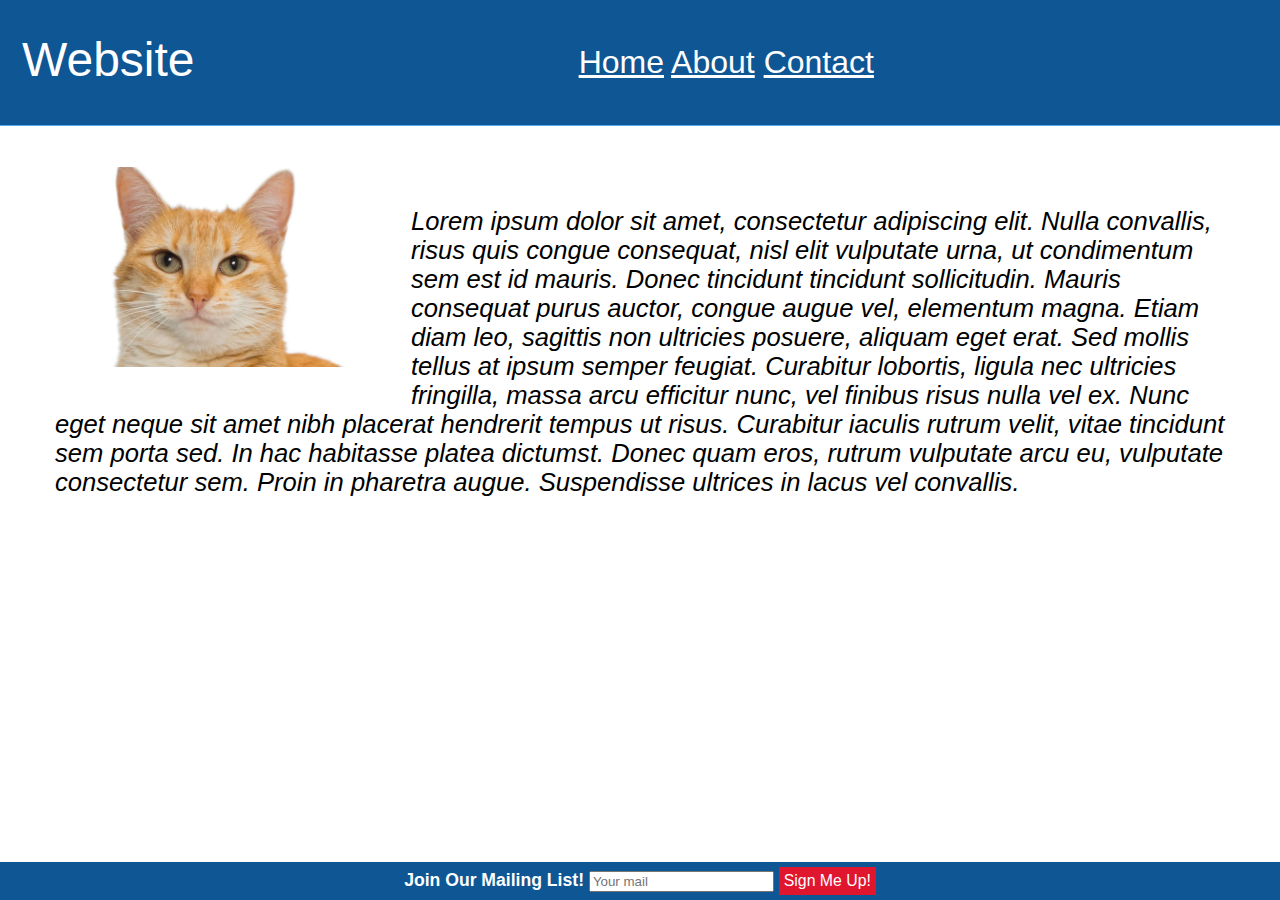
<file: index.html>
<!doctype html>

<html lang="en">

<head>
    <meta charset="utf-8">

    <title>MyWeb</title>
    <meta name="description" content="Final Challange">
    <meta name="author" content="SitePoint">

    <link rel="stylesheet" href="styles/style.css">

</head>

<body>
    <div class="header">
        <a href="" id="website">Website</a>
        <div class="header-right">
            <a id="link" href="index.html">Home</a>
            <a id="link" href="about.html">About</a>
            <a id="link" href="contact.html">Contact</a>
        </div>



    </div>

    <div class="content">
        <img src="images/kot.jpg" alt="cat" class="kotel">

        <p class="lorem"> Lorem ipsum dolor sit amet, consectetur adipiscing elit. Nulla convallis, risus quis congue
            consequat, nisl elit
            vulputate urna, ut condimentum sem est id mauris. Donec tincidunt tincidunt sollicitudin. Mauris consequat
            purus
            auctor, congue augue vel, elementum magna. Etiam diam leo, sagittis non ultricies posuere, aliquam eget
            erat. Sed
            mollis tellus at ipsum semper feugiat. Curabitur lobortis, ligula nec ultricies fringilla, massa arcu
            efficitur nunc,
            vel finibus risus nulla vel ex. Nunc eget neque sit amet nibh placerat hendrerit tempus ut risus. Curabitur
            iaculis
            rutrum velit, vitae tincidunt sem porta sed. In hac habitasse platea dictumst. Donec quam eros, rutrum
            vulputate arcu
            eu, vulputate consectetur sem. Proin in pharetra augue. Suspendisse ultrices in lacus vel convallis.</p>
    </div>

    <div class="footer">
        <form>
            Join Our Mailing List!
            <input type="text" name="Your mail" placeholder="Your mail">
            <button class="footer-button">
                Sign Me Up!
            </button>
        </form>



    </div>

</body>

</html>
</file>
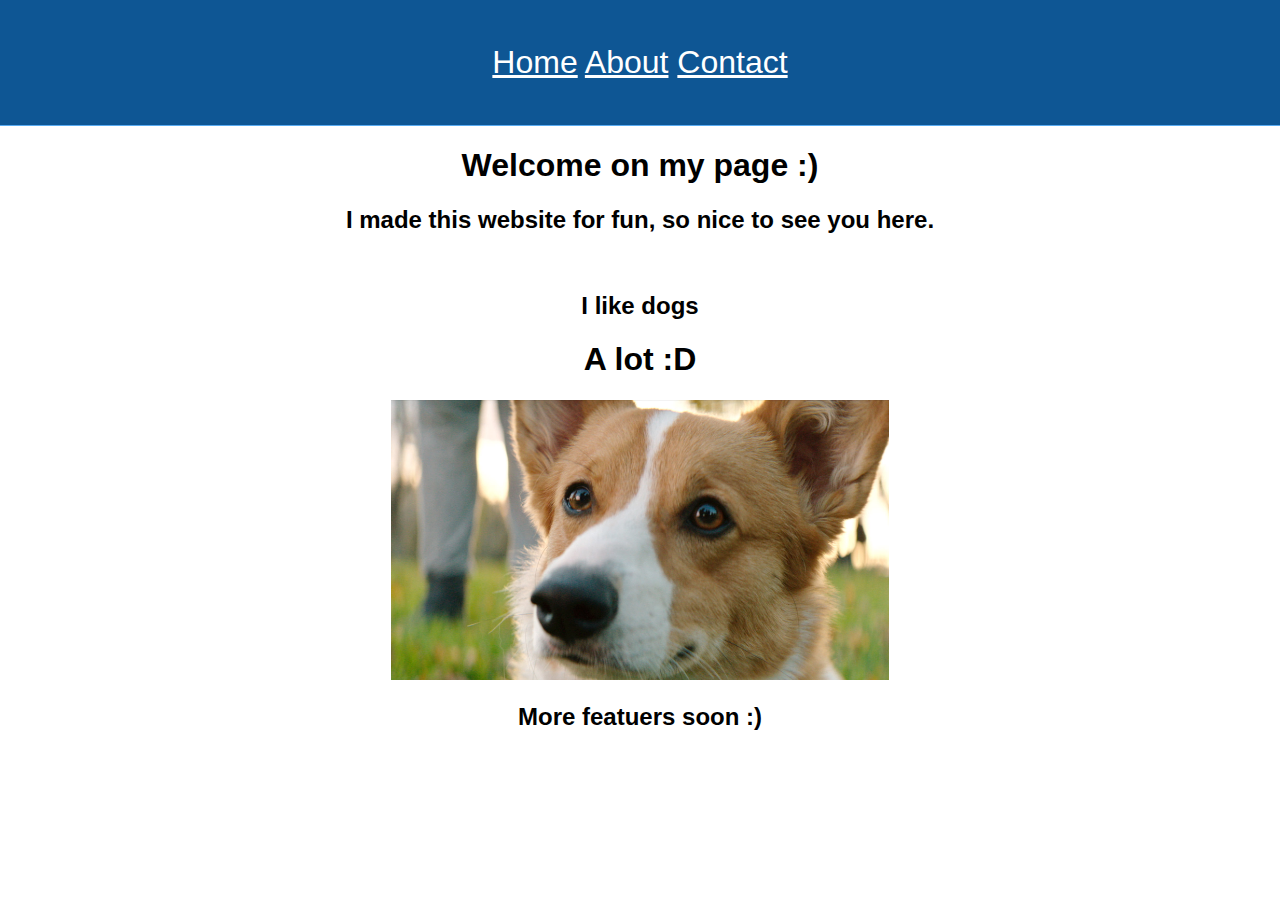
<file: about.html>
<!doctype html>

<html lang="en">

<head>
    <meta charset="utf-8">

    <title>About</title>
    <meta name="description" content="The HTML5 Herald">
    <meta name="author" content="SitePoint">

    <link rel="stylesheet" href="styles/styles-bookmarks.css">

</head>

<body>
    <div class="header">
        <div class="header-right">
            <a id="link" href="index.html">Home</a>
            <a id="link" href="about.html">About</a>
            <a id="link" href="contact.html">Contact</a>
        </div>
    </div>

    <div class="bookmark-content">
        <h1>Welcome on my page :)</h1>
        <h2>I made this website for fun, so nice to see you here.</h2>
        <br>
        <h2>I like dogs</h2>
        <h1>A lot :D</h1>
        <img src="images/pies.jpg" alt="dog" class="about-dogo">
        <h2>More featuers soon :)</h2>
    </div>

</body>

</html>
</file>
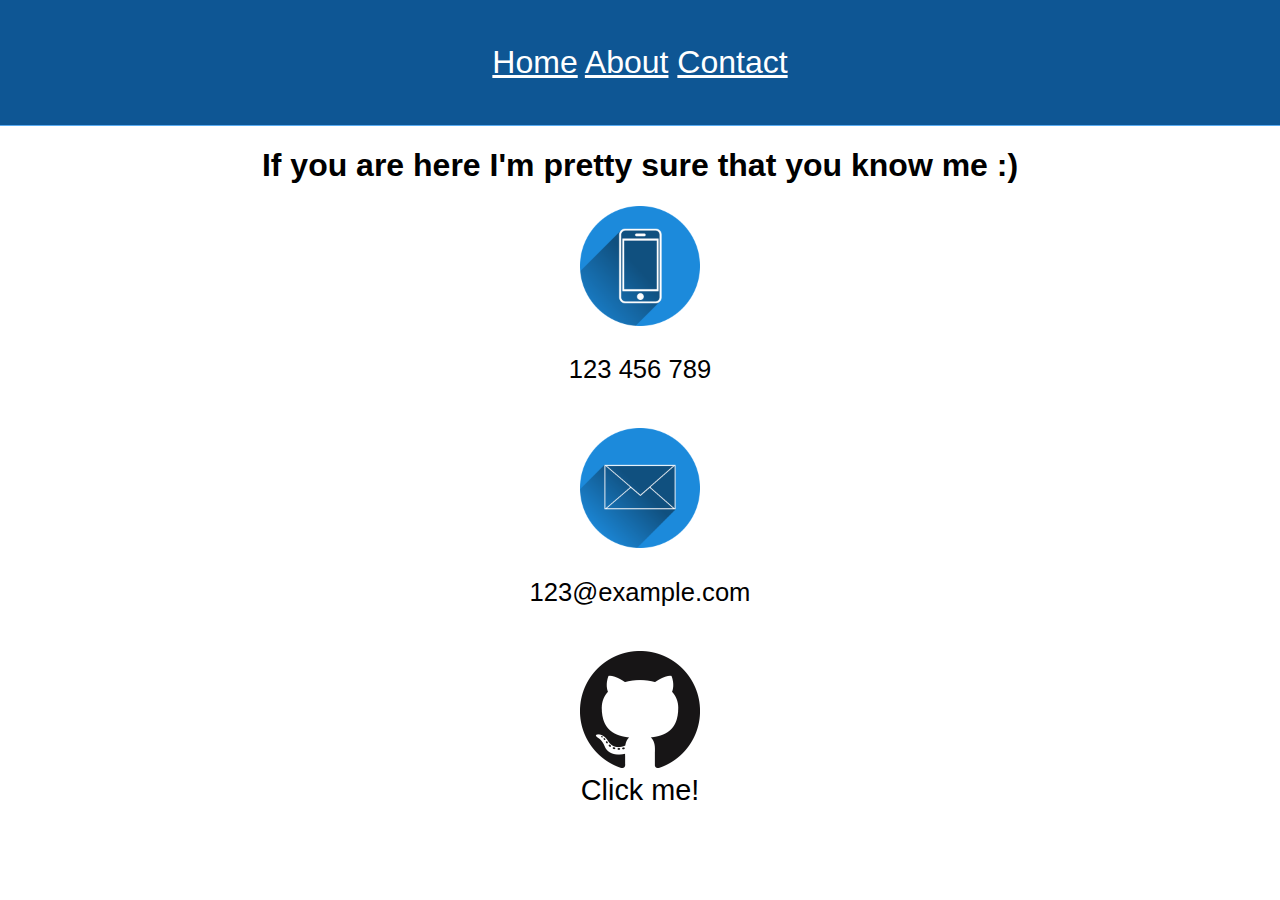
<file: contact.html>
<!doctype html>

<html lang="en">

<head>
    <meta charset="utf-8">

    <title>Contact</title>
    <meta name="description" content="The HTML5 Herald">
    <meta name="author" content="SitePoint">

    <link rel="stylesheet" href="styles/styles-bookmarks.css">

</head>

<body>
    <div class="header">
        <div class="header-right">
            <a id="link" href="index.html">Home</a>
            <a id="link" href="about.html">About</a>
            <a id="link" href="contact.html">Contact</a>
        </div>
    </div>
    <div class="bookmark-content">
        <h1> If you are here I'm pretty sure that you know me :) </h1>

        <div class="contact-images-section">
            <img src="images/telefon.png" alt="telefon" class="contact-img">
            <br>
            <p id="contact-number">123 456 789</p>
            <br>
            <img src="images/mail.png" alt="mail" class="contact-img">
            <br>
            <p id="contact-number"> 123@example.com </p>
            <br>
            <a href="https://github.com/borzo-m" target="blank"> <img src="images/GitHub-Mark-120px-plus.png" alt="git-hub"
                    class="contact-img"></a>
            <br>
            <a href="https://github.com/borzo-m" target="blank" id="git-hub-contact"> Click me!</a>

        </div>
    </div>


</body>

</html>
</file>
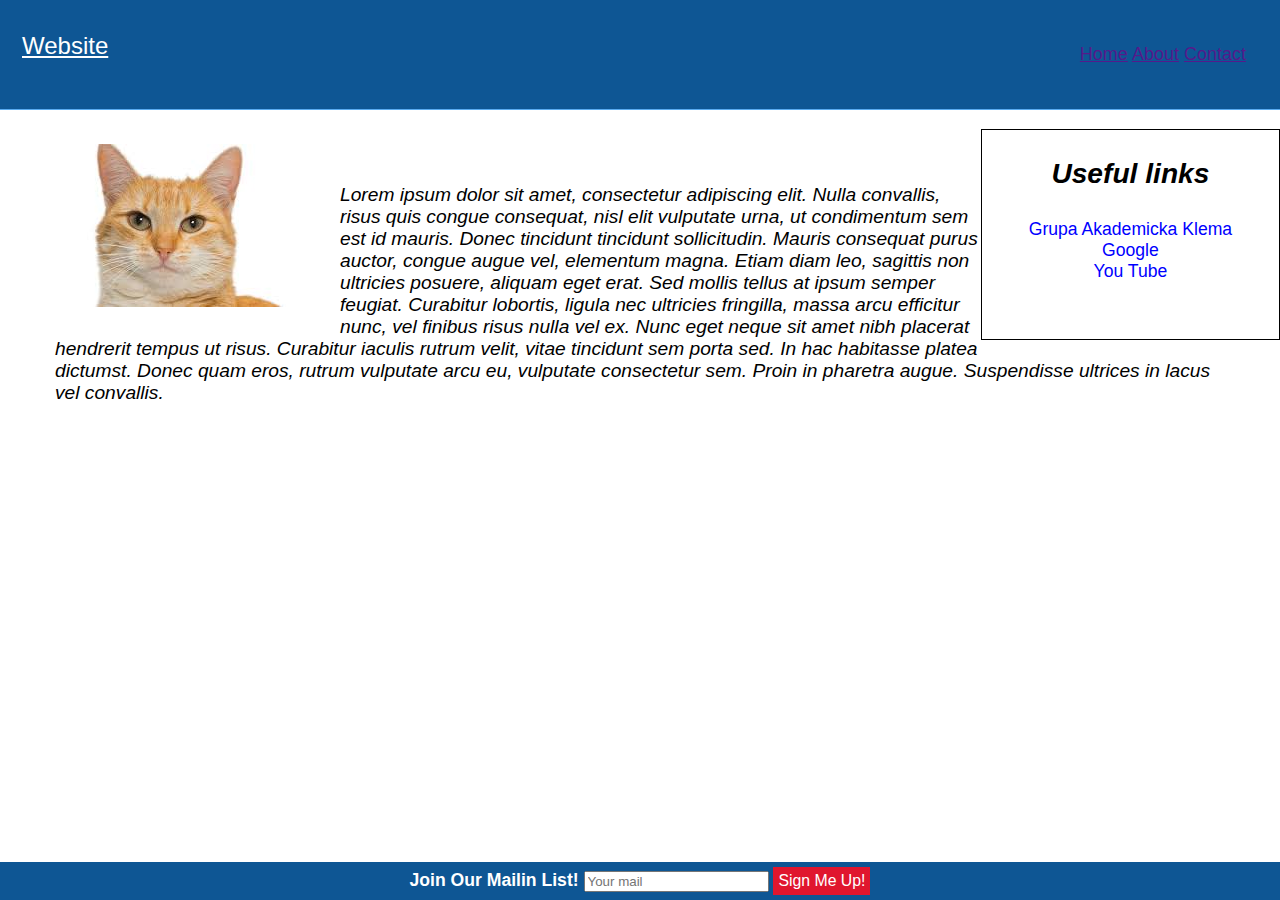
<file: html.html>
<!doctype html>

<html lang="en">

<head>
    <meta charset="utf-8">


    <meta name="description" content="Final Challange">
    <meta name="author" content="SitePoint">

    <link rel="stylesheet" href="style.css">

</head>

<body>
    <div class="header">
        <a href="" id="website">Website</a>
        <div class="header-right">
            <a href="">Home</a>
            <a href="">About</a>
            <a href="">Contact</a>
        </div>



    </div>

    <div class="content">
        <img src="[data-uri]"
            alt="cat" class="kotel">
        <div class="przydatne-linki">
            <p id="linki"> Useful links</p>
            <a href="https://akademicka.mbnp.waw.pl/" target="blank">Grupa Akademicka Klema</a>
            <br>
            <a href="https://www.google.pl/" target="blank">Google</a>
            <br>
            <a href="https://www.youtube.com/" target="blank"> You Tube</a>
        </div>
        <p class="lorem"> Lorem ipsum dolor sit amet, consectetur adipiscing elit. Nulla convallis, risus quis congue
            consequat, nisl elit
            vulputate urna, ut condimentum sem est id mauris. Donec tincidunt tincidunt sollicitudin. Mauris consequat
            purus
            auctor, congue augue vel, elementum magna. Etiam diam leo, sagittis non ultricies posuere, aliquam eget
            erat. Sed
            mollis tellus at ipsum semper feugiat. Curabitur lobortis, ligula nec ultricies fringilla, massa arcu
            efficitur nunc,
            vel finibus risus nulla vel ex. Nunc eget neque sit amet nibh placerat hendrerit tempus ut risus. Curabitur
            iaculis
            rutrum velit, vitae tincidunt sem porta sed. In hac habitasse platea dictumst. Donec quam eros, rutrum
            vulputate arcu
            eu, vulputate consectetur sem. Proin in pharetra augue. Suspendisse ultrices in lacus vel convallis.</p>
    </div>

    <div class="footer">
        <form>
            Join Our Mailin List!
            <input type="text" name="Your mail" placeholder="Your mail">
            <button class="footer-button">
                Sign Me Up!
            </button>
        </form>



    </div>

</body>

</html>
</file>
<file: styles/style.css>
html {
  box-sizing: border-box;
}
*, *:before, *:after {
  box-sizing: inherit;
}

body{
    margin: 0;
    font-family: Arial, Helvetica, sans-serif;
}

.header{
    border-bottom: 1px solid #59ABF1;
    padding: 20px 10px;
    overflow: hidden;
    background-color: #0E5694;

}
#website{
    float: left;
    color: white;
    text-align: center;
    padding: 12px;
    font-size: 3em;   
    text-decoration: none;
}

.header-right{
color: white;
text-align: center;
padding: 12px;
font-size: 2em;
text-decoration: none;
margin: 12px;
}

#link{
    color: white;
}


.header a:hover{
    background-color: red;
    color: white;
    text-decoration: none;
    padding: 12px;

}
.header a.active {
  background-color: dodgerblue;
  color: white;
    text-decoration: none;

}


/*content*/

.kotel{
    float: left;
    padding: 15px;
    height: 230px;
    width: auto;
}
.lorem{
    font-style: italic;
    font-size: 1.6em;
    padding: 55px;  
}
.przydatne-linki{
    height: 12em;
    width: 17em;
    border: 1px black solid;
    float: right;
    
}
.przydatne-linki{
    font-size: 1.1em;
    text-align: center;
}
#linki{
    font-weight: bold;
    font-style: italic;
    font-size: 1.6em;
}


.przydatne-linki a:link{
    color: blue;
    background-color: transparent;
    text-decoration: none;
}
.przydatne-linki a:hover{
    color: red;
text-decoration: underline;
}

.przydatne-linki a:visited{
    color: purple;
}
.przydatne-linki a:active{
    color: aqua;
text-decoration: underline;
}



/* footer */

.footer{
    position: fixed;
    bottom: 0;
    width: 100%;
    text-align: center;
    background-color:  #0E5694;
    padding: 5px;
    font-weight: bold;
    font-size: 1.1em;
    color:white;
}
.footer-button {
    background-color: rgb(224, 22, 46);
    border: none;
    color: white;
    padding: 5px;
    font-size: 0.9em;
}


#git-hub-logo {
    float: right; 

}





/* responsive */
@media screen and (max-width: 1200px) {
#website {
    float: none;
    display: block;
    text-align: center;
    font-size: 4em;
  }
  
.header-right, .przydatne-linki{
    float: none;
    margin-left: auto;
    margin-right: auto;
    font-size: 2.9em;
   padding: 20px;
  }
.kotel {
    display: block;
    float: none;
    margin-left: auto;
    margin-right: auto;
    width: 500px;
    height: auto;
}
.header a:hover{
    color: black;
    text-decoration: none;

}
.header a.active {
  background-color: dodgerblue;
  color: white;
    text-decoration: none;

}

.lorem{
    padding-bottom: 150px;  
}

.footer{
    font-size: 2.5em;
    padding-bottom: 25px;
    padding-top: 20px;
}

#git-hub-logo {
    display: block;
    float: right;
    padding-top: 9px;
    padding-bottom: 10px;
    width: 130px;
    background-color: white;
   
}


}
</file>
<file: styles/styles-bookmarks.css>
html {
  box-sizing: border-box;
}
*, *:before, *:after {
  box-sizing: inherit;
}

body{
    margin: 0;
    font-family: Arial, Helvetica, sans-serif;
}

.header{
    border-bottom: 1px solid #59ABF1;
    padding: 20px 10px;
    overflow: hidden;
    background-color: #0E5694;

}
#website{
    float: left;
    color: white;
    text-align: center;
    padding: 12px;
    font-size: 3em;   
    text-decoration: none;
}

.header-right{
color: white;
text-align: center;
padding: 12px;
font-size: 2em;
text-decoration: none;
margin: 12px;
}

#link{
    color: white;
}


.header a:hover{
    background-color: red;
    color: white;
    text-decoration: none;
    padding: 12px;
}

.header a:active {
  background-color: dodgerblue;
  color: white;
    text-decoration: none;

}

/*bookmark-content*/

.bookmark-content{
    text-align: center;
    font-family: 'Trebuchet MS', 'Lucida Sans Unicode', 'Lucida Grande', 'Lucida Sans', Arial, sans-serif;
}

/*about*/

.about-dogo{
    height: 280px;
    width: auto;
}

/*contact*/

.contact-img{
    height: 120px;
    width: auto;
}

#contact-number{
    font-family: 'Trebuchet MS', 'Lucida Sans Unicode', 'Lucida Grande', 'Lucida Sans', Arial, sans-serif;
    font-size: 1.6em;
}

#git-hub-contact:link {
    font-family: 'Trebuchet MS', 'Lucida Sans Unicode', 'Lucida Grande', 'Lucida Sans', Arial, sans-serif;
    color:black;
    font-size: 1.8em;
    text-decoration: none;
}

#git-hub-contact:hover {
    color: red;
    padding: 3px;
}

#git-hub-contact:active{
    color: blueviolet;
}




/* responsive */
@media screen and (max-width: 1200px) {
#website {
    float: none;
    display: block;
    text-align: center;
    font-size: 4em;
  }
  
.header-right, .przydatne-linki{
    float: none;
    margin-left: auto;
    margin-right: auto;
    font-size: 2.9em;
   padding: 20px;
  }
.kotel {
    display: block;
    float: none;
    margin-left: auto;
    margin-right: auto;
    width: 500px;
}
.header a:hover{
    color: black;
    text-decoration: none;

}
.header a.active {
  background-color: dodgerblue;
  color: white;
    text-decoration: none;

}

.lorem{
    padding-bottom: 150px;  
}

.footer{
    font-size: 2.5em;
    padding-bottom: 25px;
    padding-top: 20px;
}

.about-dogo{
    height: 420px;
    width: auto;
}


.bookmark-content{
    font-size: 1.7em;
}

.contact-img{
    height: 130px;
}

}
</file>
<file: style.css>
html {
  box-sizing: border-box;
}
*, *:before, *:after {
  box-sizing: inherit;
}

body{
    margin: 0;
    font-family: Arial, Helvetica, sans-serif;
}

.header{
    border-bottom: 1px solid #59ABF1;
    padding: 20px 10px;
    overflow: hidden;
    background-color: #0E5694;

}
#website{
    float: left;
    color: white;
    text-align: center;
    padding: 12px;
    font-size: 24px;    
}

.header-right{
float: right;
color: white;
text-align: center;
padding: 12px;
font-size: 18px;
text-decoration: none;
margin: 12px;
}

#link{
    color: white;
}


.header a:hover{
    background-color: red;
    color: white;
    text-decoration: none;
    padding: 12px;

}
.header a.active {
  background-color: dodgerblue;
  color: white;
    text-decoration: none;

}


/*content*/

.kotel{
    float: left;
    padding: 15px;
}
.lorem{
    font-style: italic;
    font-size: 1.2em;
    padding: 55px;  
}
.przydatne-linki{
    height: 12em;
    width: 17em;
    border: 1px black solid;
    float: right;
    
}
.przydatne-linki{
    font-size: 1.1em;
    text-align: center;
}
#linki{
    font-weight: bold;
    font-style: italic;
    font-size: 1.6em;
}


.przydatne-linki a:link{
    color: blue;
    background-color: transparent;
    text-decoration: none;
}
.przydatne-linki a:hover{
    color: red;
text-decoration: underline;
}

.przydatne-linki a:visited{
    color: purple;
}
.przydatne-linki a:active{
    color: aqua;
text-decoration: underline;
}



/* footer */

.footer{
    position: fixed;
    bottom: 0;
    width: 100%;
    text-align: center;
    background-color:  #0E5694;
    padding: 5px;
    font-weight: bold;
    font-size: 1.1em;
    color:white;
}
.footer-button {
    background-color: rgb(224, 22, 46);
    border: none;
    color: white;
    padding: 5px;
    font-size: 0.9em;
}


#git-hub-logo {
    float: right; 

}





/* responsive */
@media screen and (max-width: 1200px) {
#website {
    float: none;
    display: block;
    text-align: center;
    font-size: 4em;
  }
  
.header-right, .przydatne-linki{
    float: none;
    margin-left: auto;
    margin-right: auto;
    font-size: 2.9em;
   padding: 20px;
  }
.kotel {
    display: block;
    float: none;
    margin-left: auto;
    margin-right: auto;
    width: 500px;
}
.header a:hover{
    color: black;
    text-decoration: none;

}
.header a.active {
  background-color: dodgerblue;
  color: white;
    text-decoration: none;

}

.lorem{
    padding-bottom: 150px;  
}

.footer{
    font-size: 2.5em;
    padding-bottom: 25px;
    padding-top: 20px;
}

#git-hub-logo {
    display: block;
    float: right;
    padding-top: 9px;
    padding-bottom: 10px;
    width: 130px;
    background-color: white;
   
}


}
</file>
